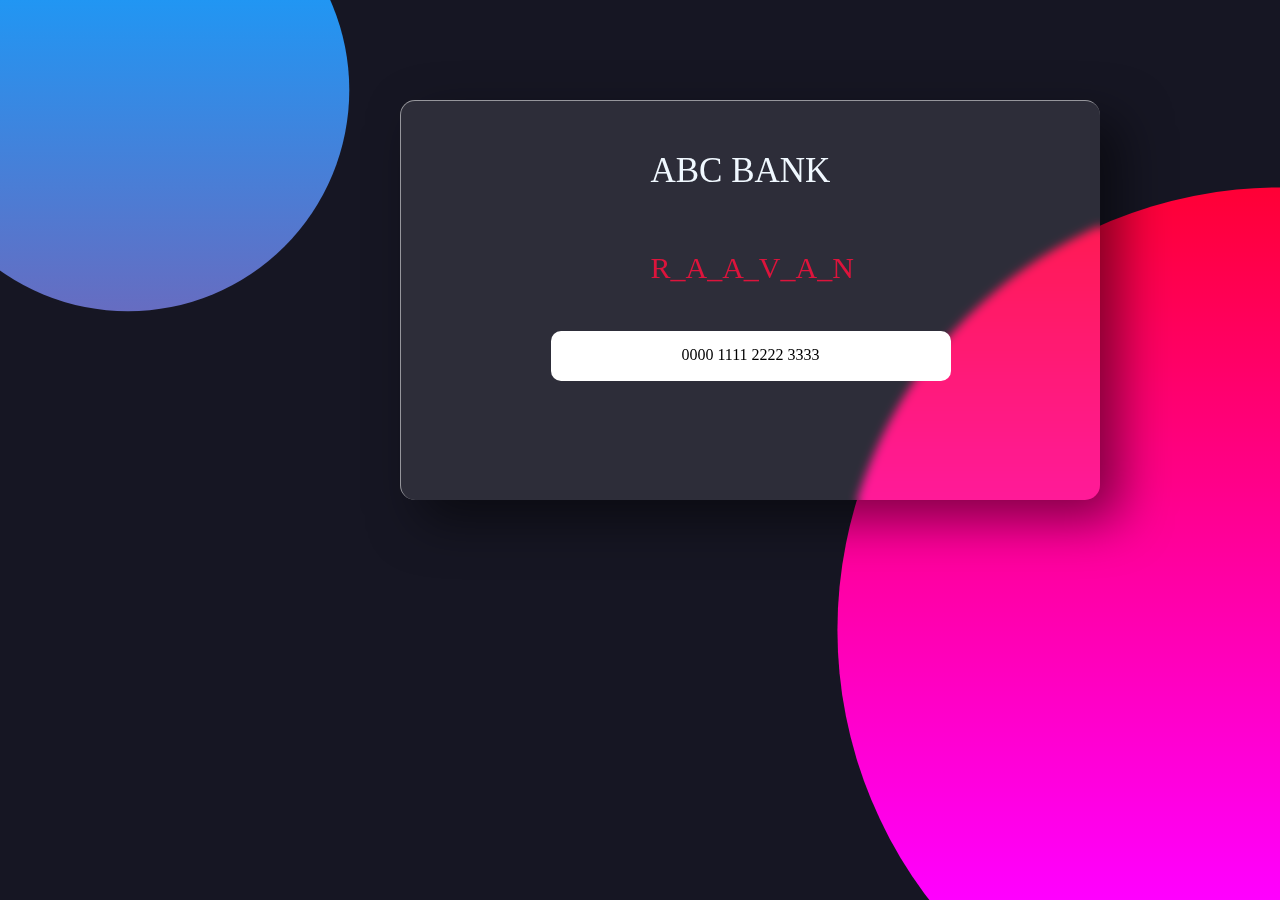
<file: Glass Card Temlpate/index.html>
<!DOCTYPE html>
<html lang="en">

<head>
    <meta charset="UTF-8">
    <meta http-equiv="X-UA-Compatible" content="IE=edge">
    <meta name="viewport" content="width=device-width, initial-scale=1.0">
    <title>Glass Card</title>
    <link rel="stylesheet" href="style.css">
</head>

<body>
    <div class="container">
        <div class="card">

            <div class="bank">
                ABC BANK
            </div>
            <div class="name">
                R_A_A_V_A_N
            </div>
            <div class="number">
                0000 1111 2222 3333
            </div>

        </div>
    </div>
</body>

</html>
</file>
<file: Glass Card Temlpate/style.css>
* {
  margin: 0;
  padding: 0;
  box-sizing: border-box;
}
body {
    
    background: #161623;
}
body::before {
    content: '';
    position: absolute;
    top: 0;
    left: 0;
    width: 100%;
    height: 100%;
    background: linear-gradient(#f00, #f0f);
    clip-path: circle(40% at right 70%);
}
body::after {
    content: '';
    position: absolute;
    top: 0;
    left: 0;
    width: 100%;
    height: 100%;
    background: linear-gradient(#2196f3, #e91e63);
    clip-path: circle(20% at 10% 10%);
}
.container {
    position: relative;
    max-width: 100px;
}
.card {
    /* position: relative; */
    width: 700px;
    height: 400px;
    margin: 100px 400px;
    box-shadow: 20px 20px 50px rgba(0, 0, 0, 0.5);
    border-radius: 15px;
    background: rgba(255, 255, 255, 0.1) ;
    border-top: 1px solid rgba(255, 255, 255, 0.5);
    border-left: 1px solid rgba(255, 255, 255, 0.5);
    backdrop-filter: blur(5px);
}
.bank {
    width: 200px;
    height: 50px;
    color: aliceblue;
    margin: 50px auto;
    font-size: 35px;
}
.name {
    width: 200px;
    height: 50px;
    color: crimson;
    margin: 30px auto;
    font-size: 30px;
}
.number {
    width: 400px;
    height: 50px;
    text-align: center;
    background-color: white;
    color: black;
    margin: 30px auto;
    padding: 15px;
    border-radius: 10px;
}
</file>
